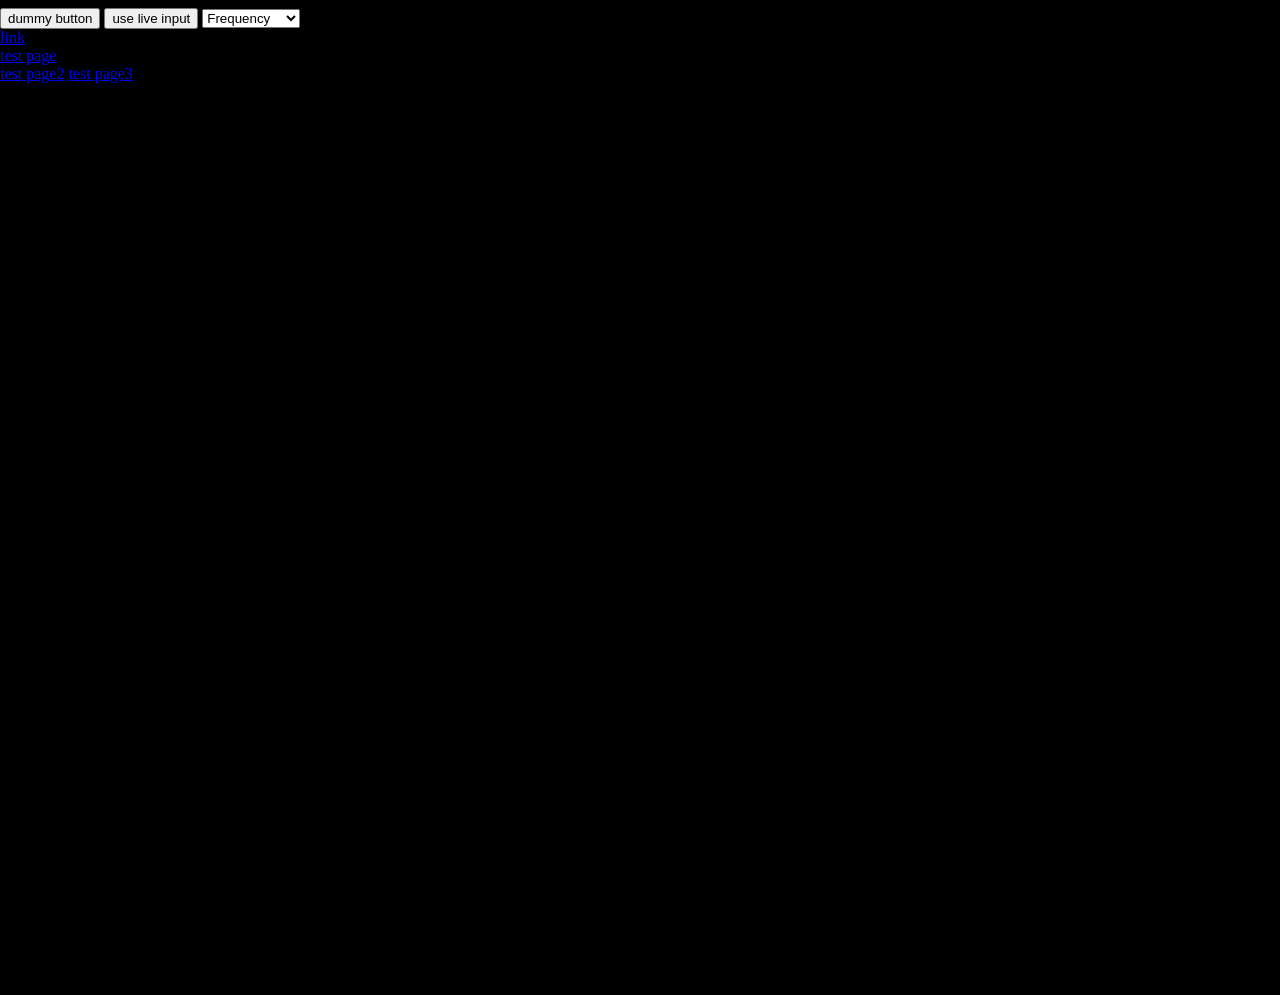
<file: index.html>
<!-- webgl_multiple_views -->
<!DOCTYPE html>
<html lang="en">
	<head>
		<title>three.js webgl - multiple views</title>
		<meta charset="utf-8">
		<meta name="viewport" content="width=device-width, user-scalable=no, minimum-scale=1.0, maximum-scale=1.0">
		<style>
			body{
		    margin-left: 0;
		    padding-left: 0;
		    background-color: black;
			}

		</style>
	</head>
	<body>
		<button>dummy button</button>
		<button onclick="toggleLiveInput()">use live input</button>
		<select id="mode" onchange="setParameter()"><option>Frequency</option><option>TimeDomain</option></select>
		<br/>
		<a href="PokemonViewer.html">link</a>
		<br/>
		<a href="archive_multicamera.html">test page</a>
		<br/>
		<a href="PokemonViewerInAnotherWay.html">test page2</a>
		<a href="PokemonViewerInAnotherWayMirror.html">test page3</a>
		<br/>
		<div id="container"></div>
		<script src="js/libs/three.min.js"></script>

		<script src="js/Detector.js"></script>
		<script src="js/libs/stats.js"></script>

		<script src="js/mayfes2017.js"></script>

	</body>
</html>
</file>
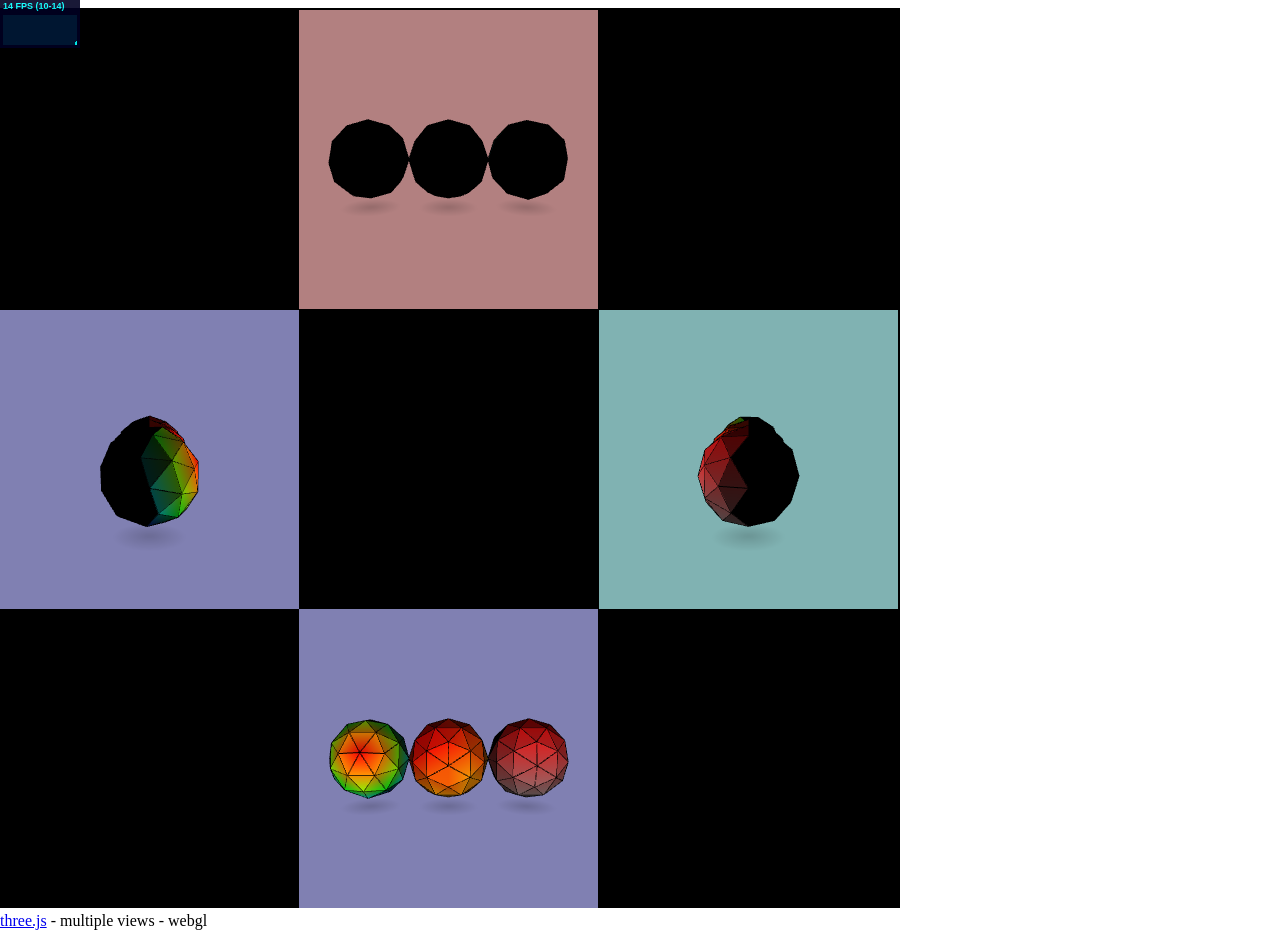
<file: archive_multicamera.html>
<!-- webgl_multiple_views -->
<!DOCTYPE html>
<html lang="en">
	<head>
		<title>three.js webgl - multiple views</title>
		<meta charset="utf-8">
		<meta name="viewport" content="width=device-width, user-scalable=no, minimum-scale=1.0, maximum-scale=1.0">
		<style>
			/*body {
				color: #000;
				font-family:Monospace;
				fontxsize:13px;
				text-align:center;

				background-color: #fff;
				margin: 0px;
				overflow: hidden;
			}*/
			body{
		    margin-left: 0;
		    padding-left: 0;
			}


			/*#info {
				position: absolute;
				top: 0px; width: 100%;
				padding: 5px;
			}

			a {

				color: #0080ff;
			}
*/

		</style>
	</head>
	<body>

		<div id="container"></div>
		<div id="info"><a href="http://threejs.org" target="_blank">three.js</a> - multiple views - webgl</div>

		<script src="js/three.js"></script>

		<script src="js/Detector.js"></script>
		<script src="js/libs/stats.min.js"></script>

		<script>

			if ( ! Detector.webgl ) Detector.addGetWebGLMessage();

			var container, stats;

			var views, scene, renderer;

			var mesh, group1, group2, group3, light;

			var windowWidth, windowHeight;

			var views = [
				{
					left: 0,
					bottom: 0.333,
					width: 0.333,
					height: 0.333,
					background: new THREE.Color().setRGB( 0.5, 0.5, 0.7 ),
					eye: [ -1800, 300, 0 ],
					up: [ 0, 1, 0 ],
					fov: 45,					
				},
				{
					left: 0.333,
					bottom: 0.666,
					width: 0.333,
					height: 0.333,
					background: new THREE.Color().setRGB( 0.7, 0.5, 0.5 ),
					eye: [ 0, 300, -1800 ],
					up: [ 0, 1, 0 ],
					fov: 45,
				},
				{
					left: 0.666,
					bottom: 0.333,
					width: 0.333,
					height: 0.333,
					background: new THREE.Color().setRGB( 0.5, 0.7, 0.7 ),
					eye: [ 1800, 300, 0 ],
					up: [ 0, 1, 0 ],
					fov: 45,
				},
				{
					left: 0.333,
					bottom: 0.0,
					width: 0.333,
					height: 0.333,
					background: new THREE.Color().setRGB( 0.5, 0.5, 0.7 ),
					eye: [ 0, 300, 1800 ],
					up: [ 0, 1, 0 ],
					fov: 45,					
				}
			];

			init();
			animate();

			function init() {

				container = document.getElementById( 'container' );

				for (var ii =  0; ii < views.length; ++ii ) {

					var view = views[ii];
					camera = new THREE.PerspectiveCamera( view.fov, window.innerWidth / window.innerHeight, 1, 10000 );
					camera.position.x = view.eye[ 0 ];
					camera.position.y = view.eye[ 1 ];
					camera.position.z = view.eye[ 2 ];
					camera.up.x = view.up[ 0 ];
					camera.up.y = view.up[ 1 ];
					camera.up.z = view.up[ 2 ];
					view.camera = camera;
				}

				scene = new THREE.Scene();

				light = new THREE.DirectionalLight( 0xffffff );
				light.position.set( 0, 0, 1 );
				scene.add( light );

				// shadow

				var canvas = document.createElement( 'canvas' );
				canvas.width = 128;
				canvas.height = 128;

				var context = canvas.getContext( '2d' );
				var gradient = context.createRadialGradient( canvas.width / 2, canvas.height / 2, 0, canvas.width / 2, canvas.height / 2, canvas.width / 2 );
				gradient.addColorStop( 0.1, 'rgba(0,0,0,0.15)' );
				gradient.addColorStop( 1, 'rgba(0,0,0,0)' );

				context.fillStyle = gradient;
				context.fillRect( 0, 0, canvas.width, canvas.height );

				var shadowTexture = new THREE.CanvasTexture( canvas );

				var shadowMaterial = new THREE.MeshBasicMaterial( { map: shadowTexture, transparent: true } );
				var shadowGeo = new THREE.PlaneBufferGeometry( 300, 300, 1, 1 );

				mesh = new THREE.Mesh( shadowGeo, shadowMaterial );
				mesh.position.y = - 250;
				mesh.rotation.x = - Math. PI / 2;
				scene.add( mesh );

				mesh = new THREE.Mesh( shadowGeo, shadowMaterial );
				mesh.position.x = - 400;
				mesh.position.y = - 250;
				mesh.rotation.x = - Math. PI / 2;
				scene.add( mesh );

				mesh = new THREE.Mesh( shadowGeo, shadowMaterial );
				mesh.position.x = 400;
				mesh.position.y = - 250;
				mesh.rotation.x = - Math. PI / 2;
				scene.add( mesh );

				var faceIndices = [ 'a', 'b', 'c' ];

				var color, f, f2, f3, p, vertexIndex,

					radius = 200,

					geometry  = new THREE.IcosahedronGeometry( radius, 1 ),
					geometry2 = new THREE.IcosahedronGeometry( radius, 1 ),
					geometry3 = new THREE.IcosahedronGeometry( radius, 1 );

				for ( var i = 0; i < geometry.faces.length; i ++ ) {

					f  = geometry.faces[ i ];
					f2 = geometry2.faces[ i ];
					f3 = geometry3.faces[ i ];

					for( var j = 0; j < 3; j++ ) {

						vertexIndex = f[ faceIndices[ j ] ];

						p = geometry.vertices[ vertexIndex ];

						color = new THREE.Color( 0xffffff );
						color.setHSL( ( p.y / radius + 1 ) / 2, 1.0, 0.5 );

						f.vertexColors[ j ] = color;

						color = new THREE.Color( 0xffffff );
						color.setHSL( 0.0, ( p.y / radius + 1 ) / 2, 0.5 );

						f2.vertexColors[ j ] = color;

						color = new THREE.Color( 0xffffff );
						color.setHSL( 0.125 * vertexIndex/geometry.vertices.length, 1.0, 0.5 );

						f3.vertexColors[ j ] = color;

					}

				}


				var materials = [

					new THREE.MeshPhongMaterial( { color: 0xffffff, shading: THREE.FlatShading, vertexColors: THREE.VertexColors, shininess: 0 } ),
					new THREE.MeshBasicMaterial( { color: 0x000000, shading: THREE.FlatShading, wireframe: true, transparent: true } )

				];

				group1 = THREE.SceneUtils.createMultiMaterialObject( geometry, materials );
				group1.position.x = -400;
				group1.rotation.x = -1.87;
				scene.add( group1 );

				group2 = THREE.SceneUtils.createMultiMaterialObject( geometry2, materials );
				group2.position.x = 400;
				group2.rotation.x = 0;
				scene.add( group2 );

				group3 = THREE.SceneUtils.createMultiMaterialObject( geometry3, materials );
				group3.position.x = 0;
				group3.rotation.x = 0;
				scene.add( group3 );

				renderer = new THREE.WebGLRenderer( { antialias: true } );
				renderer.setPixelRatio( window.devicePixelRatio );
				renderer.setSize( window.innerWidth, window.innerHeight );
				container.appendChild( renderer.domElement );

				stats = new Stats();
				container.appendChild( stats.dom );

				var size = window.innerHeight < window.innerWidth ? window.innerHeight : window.innerWidth;
				windowWidth  = size;
				windowHeight = size;

				renderer.setSize ( windowWidth, windowHeight );


			}

			function animate() {

				render();
				stats.update();

				requestAnimationFrame( animate );
			}

			function render() {

				console.log(windowWidth+","+windowHeight);

				for ( var ii = 0; ii < views.length; ++ii ) {

					view = views[ii];
					camera = view.camera;

					camera.lookAt( scene.position );

					var left   = Math.floor( windowWidth  * view.left );
					var bottom = Math.floor( windowHeight * view.bottom );
					var width  = Math.floor( windowWidth  * view.width );
					var height = Math.floor( windowHeight * view.height );
					renderer.setViewport( left, bottom, width, height );
					renderer.setScissor( left, bottom, width, height );
					renderer.setScissorTest( true );
					renderer.setClearColor( view.background );

					camera.aspect = width / height;
					camera.updateProjectionMatrix();

					renderer.render( scene, camera );
					
				}

			}

		</script>

	</body>
</html>
</file>
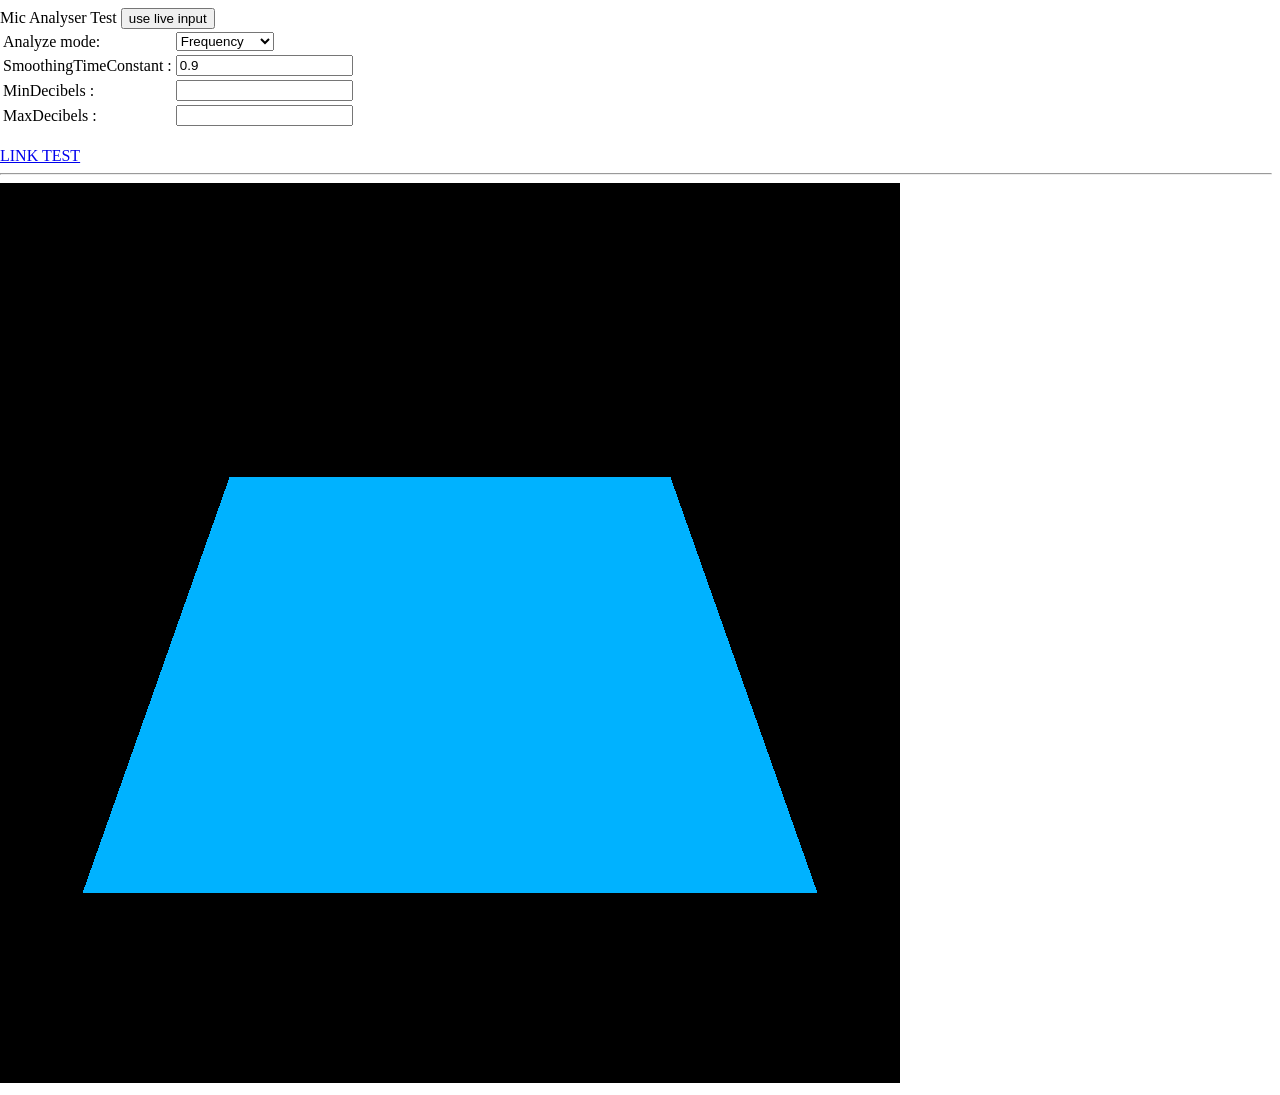
<file: mayfes2.html>
<!doctype html>
<html>
<head>Mic Analyser Test</head>
<meta name="viewport" content="width=device-width, initial-scale=1.0">
<link rel="stylesheet" type="text/css" href="css/styles.css">
<body>
  <button onclick="toggleLiveInput()">use live input</button>
  <br/>
  <table>
    <tr>
      <td>Analyze mode:</td>
      <td><select id="mode" onchange="setParameter()"><option>Frequency</option><option>TimeDomain</option>
      </select></td>
      <tr><td>SmoothingTimeConstant : </td><td><input type="text" id="smoothing" value="0.9" onchange="setParameter()"/></td></tr>
      <tr><td>MinDecibels : </td><td><input type="text" id="min" onchange="setParameter()"/></td></tr>
      <tr><td>MaxDecibels : </td><td><input type="text" id="max" onchange="setParameter()"/></td></tr>
    </tr>
  </table>
  <br/>
  <a href="mayfes2.html">LINK TEST</a>
  <hr/>
  <script src="js/libs/three.min.js"></script>
  <script type="text/javascript" src="js/mayfes2.js"></script>
</body>
</html>
</file>
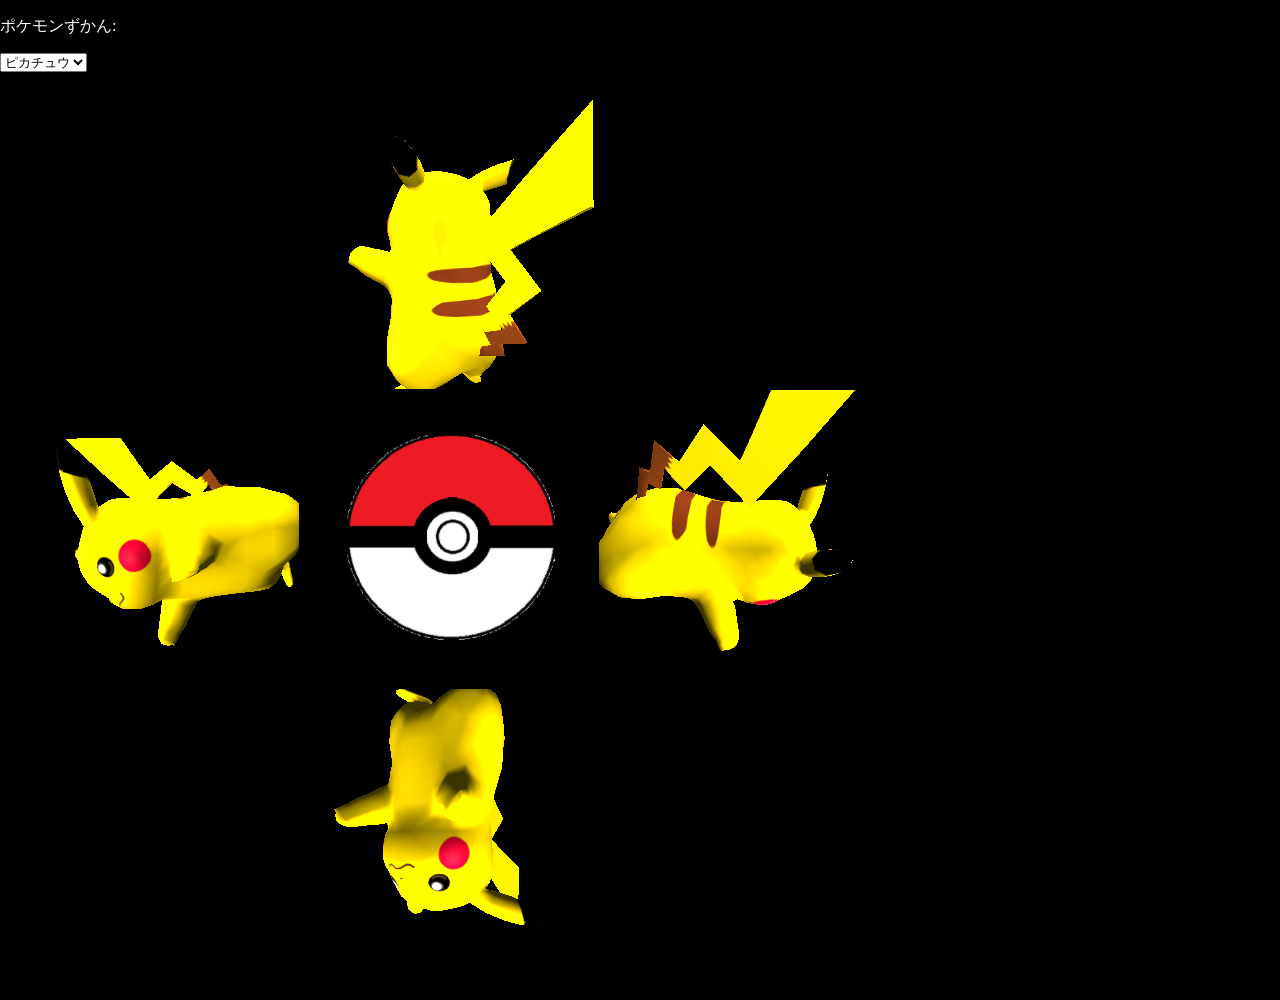
<file: PokemonViewer.html>
<!-- webgl_multiple_views -->
<!DOCTYPE html>
<html lang="en">
	<head>
		<title>Pokemon 3d Viewer</title>
		<meta charset="utf-8">
		<meta name="viewport" content="width=device-width, user-scalable=no, minimum-scale=1.0, maximum-scale=1.0">
		<style>
			body{
		    margin-left: 0;
		    padding-left: 0;
		    background: black;
			}
		</style>
	</head>
	<body>
		<p>
		<font color='#ffffff'>ポケモンずかん:</font>
			<form name ="PokemonList">
				<select name="PokemonName" onchange="setPokemon()">
					<option value="Pikachu" selected="">ピカチュウ</option>
					<option value="BR_Bulbasaur">フシギダネ</option>
					<option value="BR_Ivysaur">フシギソウ</option>
					<option value="BR_Venusaur">フシギバナ</option>
					<option value="Charmander">ヒトカゲ</option>
					<option value="BR_Charmeleon">リザード</option>
					<option value="BR_Charizard">リザードン</option>
					<option value="BR_Squirtle">ゼニガメ</option>
					<option value="BR_Wartortle">カメール</option>
					<option value="Blastoise">カメックス</option>
					<option value="BR_Ho-Oh">ホウオウ</option>
				</select>
			</form>
					<!-- <option value="XY_Chespin">ハリマロン</option> -->
					<!-- <option value="XY_Fennekin">フォッコ</option> -->
					<!-- <option value="XY_Froakie">ケロマツ</option> -->
		</p>

		<!-- <font color='#ffffff'>Nintendo/GameFreak</font> -->


		<div id="container"></div>
		<script src="js/libs/three.js"></script>
		<script src="js/libs/stats.js"></script>
		<script src="js/loaders/DDSLoader.js"></script>
      <script src="js/loaders/MTLLoader.js"></script>
      <script src="js/loaders/OBJLoader.js"></script>
      

		<script src="js/Detector.js"></script>

		<script>

			if ( ! Detector.webgl ) Detector.addGetWebGLMessage();

			var container, stats;

			var views, scene, renderer;
			var texSize;
			var size,windowWidth, windowHeight;

			var cameraDistance_y = 3.5;
         var cameraDistance_xz = 7;
         var cameraLookPos = new THREE.Vector3(0,3,0);

         var obj;
         var percentComplete=0;
         var flag = 0;

         var imageCamera

         var pokemon, directory

			var views = [
				{
					left: 0.333,
					bottom: 0.0,
					width: 0.333,
					height: 0.333,
					background: new THREE.Color().setRGB( 0.5, 0.5, 0.7 ),
					eye: [ 0, cameraDistance_y, cameraDistance_xz ],
					up: [ 0, -1, 0 ],
					fov: 45,					
				},
				{
					left: 0.666,
					bottom: 0.333,
					width: 0.333,
					height: 0.333,
					background: new THREE.Color().setRGB( 0.5, 0.7, 0.7 ),
					eye: [ -cameraDistance_xz, cameraDistance_y, 0 ],
					up: [ 0, 0, -1 ],
					fov: 45,
				},
				{
					left: 0.333,
					bottom: 0.666,
					width: 0.333,
					height: 0.333,
					background: new THREE.Color().setRGB( 0.7, 0.5, 0.5 ),
					eye: [ 0, cameraDistance_y, -cameraDistance_xz],
					up: [ 0, 1, 0 ],
					fov: 45,
				},
				{
					left: 0,
					bottom: 0.333,
					width: 0.333,
					height: 0.333,
					background: new THREE.Color().setRGB( 0.5, 0.5, 0.7 ),
					eye: [ cameraDistance_xz, cameraDistance_y, 0],
					up: [ 0, 0, -1 ],
					fov: 45,					
				}
			];

			//setting for stop animation
			var animation_ID;
			window.cancelAnimationFrame = (function() {
			  return window.cancelAnimationFrame ||
			         window.cancelRequestAnimationFrame ||
			         window.webkitCancelAnimationFrame ||
			         window.webkitCancelRequestAnimationFrame ||
			         window.mozCancelAnimationFrame ||
			         window.mozCancelRequestAnimationFrame ||
			         window.msCancelAnimationFrame ||
			         window.msCancelRequestAnimationFrame ||
			         window.oCancelAnimationFrame ||
			         window.oCancelRequestAnimationFrame ||
			         function(id) { window.clearTimeout(id); };
			}());

			window.onload = function() {
				renderInit();
				setPokemon();
				animate();
			}
			//main function end
			//below are functions used above

			function renderInit() {				
				container = document.getElementById( 'container' );
				size = window.innerHeight < window.innerWidth ? window.innerHeight : window.innerWidth;
				windowWidth  = size;
				windowHeight = size;
				renderer = new THREE.WebGLRenderer();
				renderer.setPixelRatio( window.devicePixelRatio );
				renderer.setSize( windowWidth, windowHeight );
				container.appendChild( renderer.domElement );
			}

			//init function is called by setPokemon()
			function init() {

				scene = new THREE.Scene();

				texSize = size / 3;

				for (var ii =  0; ii < views.length; ++ii ) {

					var view = views[ii];
					camera = new THREE.PerspectiveCamera( view.fov, windowWidth / windowHeight, 1, 100 );
					camera.position.x = view.eye[ 0 ];
					camera.position.y = view.eye[ 1 ];
					camera.position.z = view.eye[ 2 ];
					camera.up.x = view.up[ 0 ];
					camera.up.y = view.up[ 1 ];
					camera.up.z = view.up[ 2 ];
					camera.aspect = windowWidth / windowHeight;
					camera.lookAt(cameraLookPos);
					view.camera = camera;

				}

				
	          var ambient = new THREE.AmbientLight( 0x444444 );
	          scene.add( ambient );

	          var directionalLight = new THREE.DirectionalLight( 0xffeedd );
	          directionalLight.position.set( 0, 3, 3 );
	          scene.add( directionalLight );

	          // var directionalLight2 = new THREE.DirectionalLight( 0xffeedd );
	          // directionalLight2.position.set( 0, 0, -4 );
	          // scene.add( directionalLight2 );

 	          var directionalLight3 = new THREE.DirectionalLight( 0xffeedd );
	          directionalLight3.position.set( 3, 3, 0 ).normalize();
	          scene.add( directionalLight3 );

	          var directionalLight4 = new THREE.DirectionalLight( 0xffeedd );
	          directionalLight4.position.set( -3, 3, 0 ).normalize();
	          scene.add( directionalLight4 );


	          // model

	          var onProgress = function ( xhr ) {
	              if ( xhr.lengthComputable ) {
	                  percentComplete = xhr.loaded / xhr.total * 100;
	                  console.log( Math.round(percentComplete, 2) + '% downloaded' );
	              }
	          };

	          var onError = function ( xhr ) { };

	          THREE.Loader.Handlers.add( /\.dds$/i, new THREE.DDSLoader() );

	          var mtlLoader = new THREE.MTLLoader();
	          mtlLoader.setPath( directory );
	          mtlLoader.load( pokemon+'.mtl', function( materials ) {

	              materials.preload();

	              var objLoader = new THREE.OBJLoader();
	              objLoader.setMaterials( materials );
	              objLoader.setPath( directory );
	              objLoader.load( pokemon + '.obj', function ( object ) {
	                  obj = object;
	                  obj.position.y = 0;
	                  scene.add( obj );
	                  // console.log(obj);
	              }, onProgress, onError );

	          });


	          stats = new Stats();

	          //draw image once at center 
    			var imageGeometry = new THREE.PlaneGeometry(texSize, texSize);
    			var loader = new THREE.TextureLoader();
    			var texture = loader.load('image/monster_ball.png');
	         var imageMaterial = new THREE.MeshBasicMaterial( { map: texture } );
	         var imageMesh = new THREE.Mesh(imageGeometry, imageMaterial);
	         imageMesh.position.z = - 100;
	         scene.add(imageMesh);
	          var imageLight = new THREE.DirectionalLight( 0xffeedd );
	          imageLight.position.set( 0, 0, -50 ).normalize();
	          imageLight.target.position.set(imageMesh.position);
	          scene.add( imageLight );
	         imageCamera = new THREE.OrthographicCamera(-texSize/2,texSize/2,texSize/2,-texSize/2,1,100);
	         imageCamera.position.z = -50;
	         imageCamera.lookAt(imageMesh.position);	          
			}

			function animate() {
				stats.update();
				var fps = stats.getFps();				
				if (obj != null) {
					// console.log(obj);
					flag = 1;	
				}
		
				// if (Math.round(percentComplete, 2) == 100)  obj.rotation.y += 2*Math.PI/30 / fps;
				if (flag == 1) {
					if (fps > 5) obj.rotation.y += 2*Math.PI/30 / fps;
					// console.log(obj.rotation.y);
				}
				render();

				animation_ID = requestAnimationFrame( animate );
			}

			function render() {
				var tuning = 0.7	;
				renderer.setViewport( windowWidth/2 - texSize/2*tuning, windowHeight/2 - texSize/2*tuning, texSize*tuning, texSize*tuning );
				renderer.setScissor( windowWidth/2 - texSize/2*tuning, windowHeight/2 - texSize/2
					*tuning, texSize*tuning, texSize*tuning );
				renderer.setScissorTest( true );
				renderer.render( scene, imageCamera );
				
				for ( var ii = 0; ii < views.length; ++ii ) {
					view = views[ii];
					camera = view.camera;

					// camera.lookAt( scene.position );

					var left   = Math.floor( windowWidth  * view.left );	
					var bottom = Math.floor( windowHeight * view.bottom );
					var width  = Math.floor( windowWidth  * view.width );
					var height = Math.floor( windowHeight * view.height );
					renderer.setViewport( left, bottom, width, height );
					renderer.setScissor( left, bottom, width, height );
					renderer.setScissorTest( true );
					// renderer.setClearColor( view.background );

					renderer.render( scene, camera );
					
				}

			}

			function setPokemon() {
				pokemon = document.PokemonList.PokemonName.value;
				directory = "Pokemons/" + pokemon + "/";
				cancelAnimationFrame(animation_ID);
				init();
				animate()
			}

		</script>

	</body>
</html>
</file>
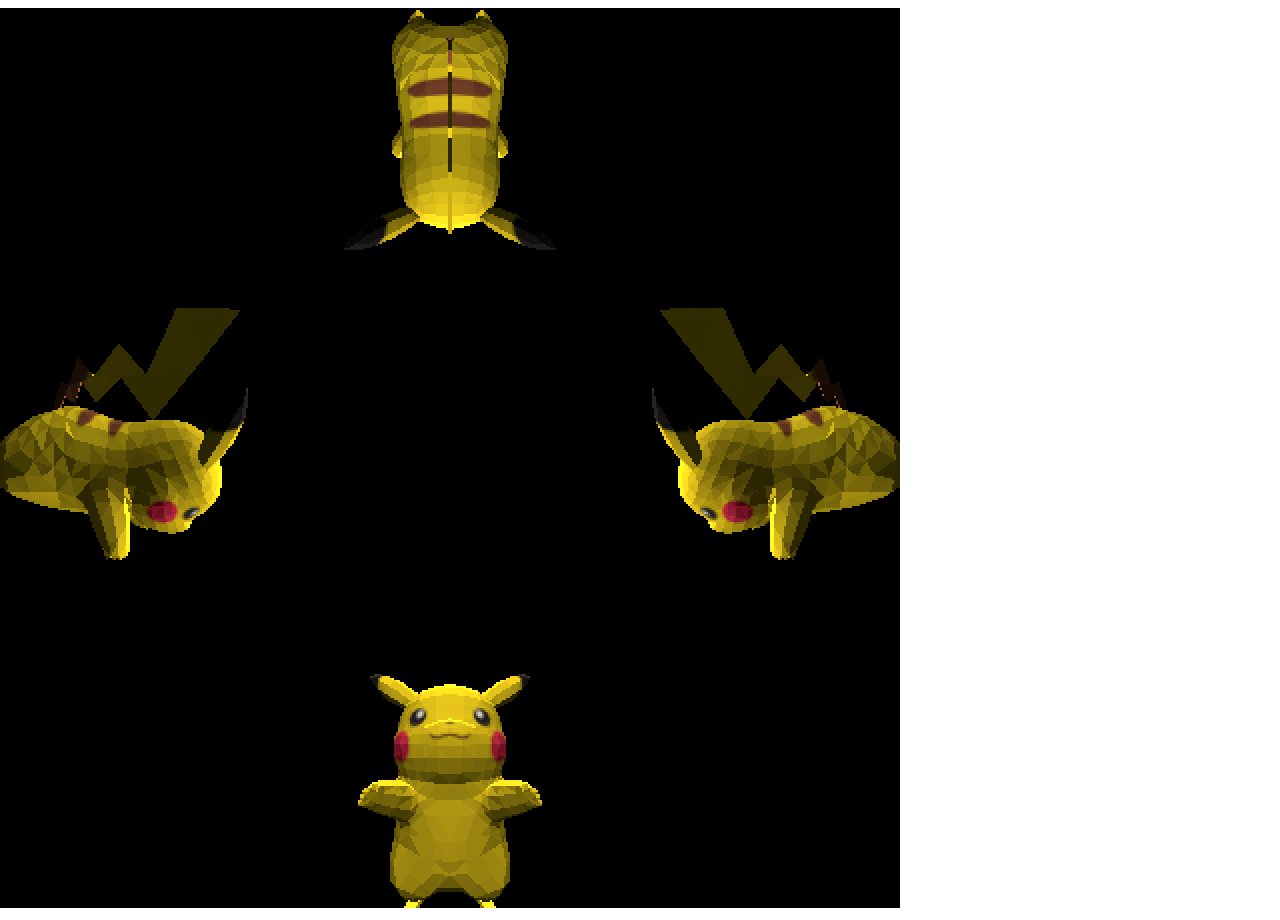
<file: PokemonViewer_archive.html>
<!DOCTYPE html>
<html lang="en">
    <head>
        <title>three.js webgl - OBJLoader + MTLLoader</title>
        <meta charset="utf-8">
        <meta name="viewport" content="width=device-width, user-scalable=no, minimum-scale=1.0, maximum-scale=1.0">
        <style>
            body {
                /*background-color: black;*/
                margin-left: 0;
                padding-left: 0;
            }
        </style>
    </head>

    <body>
        <script src="js/libs/three.js"></script>

        <script src="js/loaders/DDSLoader.js"></script>
        <script src="js/loaders/MTLLoader.js"></script>
        <script src="js/loaders/OBJLoader.js"></script>
        <!-- <script src="js/libs/stats.js"></script> -->

        <script>

            var container;

            var camera, scene, renderer, mainScene, mainCamera;

            // var stats, lastTime=0, now;

            var mouseX = 0, mouseY = 0;

            var windowHalfX = window.innerWidth / 2;
            var windowHalfY = window.innerHeight / 2;
            var windowWidth, windowHeight;

            var cameraDistance_y = 4;
            var cameraDistance_xz = 7;
            var cameraLookPos = new THREE.Vector3(0,3,0);

            //lenght is 4  in this program(front, right, back and left view)
            var renderTarget = [];
            var planeMat = [];
            var texSize = 150;
            var attachTextureGeometry = [];
            var mainMeshes = [];
            var obj;

            var views = [
                {
                    eye: [ 0, cameraDistance_y, cameraDistance_xz ],
                    up: [ 0, 1, 0 ],
                    fov: 45,                    
                },
                {
                    eye: [ cameraDistance_xz, cameraDistance_y, 0 ],
                    up: [ 0, 1, 0 ],
                    fov: 45,
                },
                {
                    eye: [ 0, cameraDistance_y, -cameraDistance_xz ],
                    up: [ 0, 1, 0 ],
                    fov: 45,
                },
                {
                    eye: [ -cameraDistance_xz, cameraDistance_y, 0 ],
                    up: [ 0, 1, 0 ],
                    fov: 45,                    
                }
            ];

            init();
            animate();


            function init() {

                // container = document.createElement( 'div' );
                // document.body.appendChild( container );

                //culculate the size of maximum square
                var size = window.innerHeight < window.innerWidth ? window.innerHeight : window.innerWidth;
                windowWidth  = size;
                windowHeight = size;

                // scene
                scene = new THREE.Scene();

                for (var ii =  0; ii < views.length; ++ii ) {
                    var view = views[ii];
                    camera = new THREE.PerspectiveCamera( view.fov, windowWidth / windowHeight, 1, 100);
                    camera.position.x = view.eye[ 0 ];
                    camera.position.y = view.eye[ 1 ];
                    camera.position.z = view.eye[ 2 ];
                    camera.up.x = view.up[ 0 ];
                    camera.up.y = view.up[ 1 ];
                    camera.up.z = view.up[ 2 ];
                    camera.aspect = windowWidth / windowHeight;
                    camera.lookAt(cameraLookPos);
                    view.camera = camera;
                }

                //light

                var ambient = new THREE.AmbientLight( 0x444444 );
                scene.add( ambient );

                var directionalLight = new THREE.DirectionalLight( 0xffeedd );
                directionalLight.position.set( 0, 1, 1 ).normalize();
                scene.add( directionalLight );


                var directionalLight2 = new THREE.DirectionalLight( 0xffeedd );
                directionalLight2.position.set( 0, 1, -1 ).normalize();
                scene.add( directionalLight2 );

                // model

                var onProgress = function ( xhr ) {
                    if ( xhr.lengthComputable ) {
                        var percentComplete = xhr.loaded / xhr.total * 100;
                        console.log( Math.round(percentComplete, 2) + '% downloaded' );
                    }
                };

                var onError = function ( xhr ) { };

                THREE.Loader.Handlers.add( /\.dds$/i, new THREE.DDSLoader() );

                var mtlLoader = new THREE.MTLLoader();
                mtlLoader.setPath( 'Pikachu/' );
                mtlLoader.load( 'Pikachu.mtl', function( materials ) {

                    materials.preload();

                    var objLoader = new THREE.OBJLoader();
                    objLoader.setMaterials( materials );
                    objLoader.setPath( 'Pikachu/' );
                    objLoader.load( 'Pikachu.obj', function ( object ) {
                        obj = object;
                        obj.position.y = 0;
                        scene.add( obj );

                    }, onProgress, onError );
                    // console.log(objLoader);

                });

                //

                renderer = new THREE.WebGLRenderer();
                renderer.setPixelRatio( window.devicePixelRatio );
                renderer.setSize( windowWidth, windowHeight );
                // container.appendChild( renderer.domElement );
                document.body.appendChild( renderer.domElement );


                //ivent listener
                document.addEventListener( 'mousemove', onDocumentMouseMove, false );


                //setting of texxture rendering
                for (var i = 0; i < views.length; i++) {
                    renderTarget[i] = new THREE.WebGLRenderTarget(texSize, texSize, {
                         magFilter: THREE.NearestFilter,
                         minFilter: THREE.NearestFilter,
                         wrapS: THREE.ClampToEdgeWrapping,
                         wrapT: THREE.ClampToEdgeWrapping
                    });

                    planeMat[i] = new THREE.MeshLambertMaterial({
                        color: 0xffffff,
                        map: renderTarget[i]                    
                    });

                    attachTextureGeometry[i] = new THREE.PlaneGeometry(texSize, texSize, 1, 1);

                    mainMeshes[i] = new THREE.Mesh(attachTextureGeometry[i], planeMat[i]);
                }

                //main rendering
                mainScene = new THREE.Scene();

                mainCamera = new THREE.OrthographicCamera(-texSize*3/2, texSize*3/2, texSize*3/2, -texSize*3/2, 1, 2);
                mainCamera.position.set(0, 1, 0);
                mainCamera.up.x = 0;
                mainCamera.up.y = 0;
                mainCamera.up.z = -1;
                mainCamera.lookAt(mainScene.position);
                // camera.lookAt(mainScene.position);

                mainMeshes[0].position.set(0, 0, texSize);
                mainMeshes[1].position.set(texSize, 0, 0);
                mainMeshes[2].position.set(0, 0, -texSize);
                mainMeshes[3].position.set(-texSize, 0, 0);


                for (var i = 0; i < views.length; i++) {
                    
                    mainMeshes[i].rotation.x = Math.PI / -2;
                    mainScene.add(mainMeshes[i]);
                }

                mainMeshes[1].rotation.z = Math.PI / 2;
                mainMeshes[2].rotation.z = Math.PI;
                mainMeshes[3].rotation.z = Math.PI / -2;

                
                var mainLight = new THREE.DirectionalLight( 0xffffff);
                mainLight.position.set( 0, 50, 0);
                mainLight.target.position.copy( mainScene.position );

                mainScene.add(mainLight);

                // stats = new Stats();


            }

            function onDocumentMouseMove( event ) {

                mouseX = ( event.clientX - windowHalfX ) / 2;
                mouseY = ( event.clientY - windowHalfY ) / 2;

            }

            //

            function animate() {

                requestAnimationFrame( animate );
                renderToTexture();
                renderer.render(mainScene, mainCamera);

            }

            function renderToTexture() {
                // stats.update();
                // var fps = stats.getFps();
                // console.log(fps);
                // if (fps != 0) obj.rotation.y += 2*Math.PI/30 / fps;
                // console.log(obj.rotation.y);                
                for ( var ii = 0; ii < views.length; ++ii ) {
                    view = views[ii];
                    camera = view.camera;
                    // camera.position.x += ( mouseX - camera.position.x ) * .05;
                    // camera.position.y += ( - mouseY - camera.position.y ) * .05;
                    // camera.lookAt( scene.position);
                    mainMeshes[ii].material.needsUpdate = true;
                    renderer.render( scene, camera, renderTarget[ii] );   
                }
            }


        </script>

    </body>
</html>
</file>
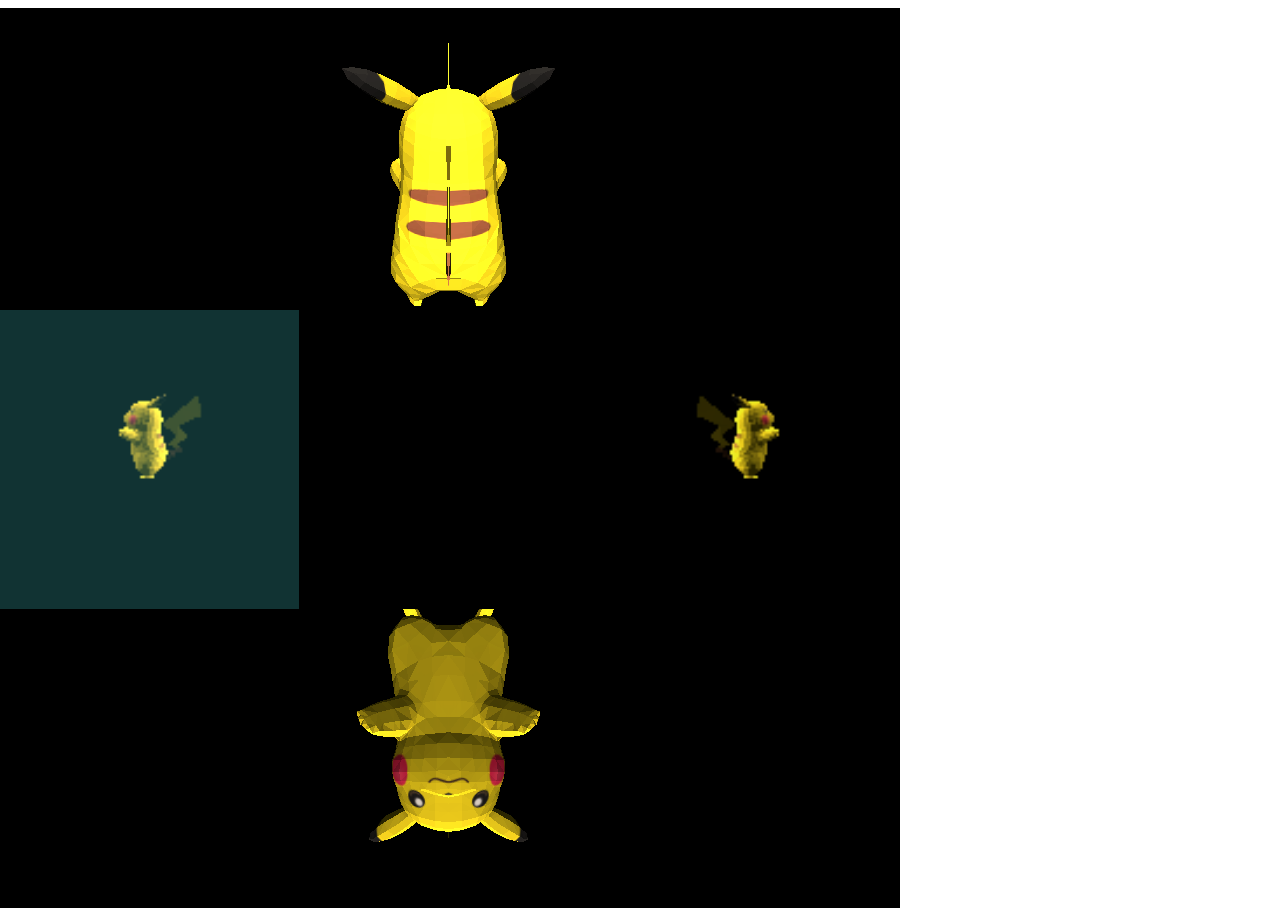
<file: PokemonViewerInAnotherWayMirror.html>
<!-- webgl_multiple_views -->
<!DOCTYPE html>
<html lang="en">
	<head>
		<title>Pikachu 3d Viewer</title>
		<meta charset="utf-8">
		<meta name="viewport" content="width=device-width, user-scalable=no, minimum-scale=1.0, maximum-scale=1.0">
		<style>
			body{
		    margin-left: 0;
		    padding-left: 0;
			}
		</style>
	</head>
	<body>

		<div id="container"></div>
		<script src="js/libs/three.js"></script>
		<script src="js/libs/stats.js"></script>
		<script src="js/loaders/DDSLoader.js"></script>
      <script src="js/loaders/MTLLoader.js"></script>
      <script src="js/loaders/OBJLoader.js"></script>
      <script src="js/Mirror.js"></script>
      

		<script src="js/Detector.js"></script>

		<script>

			if ( ! Detector.webgl ) Detector.addGetWebGLMessage();

			var container, stats;

			var views, scene, renderer;
			var texSize = 128, planeSize = 10;
			var windowWidth, windowHeight;

			var cameraDistance_y = 4;
         var cameraDistance_xz = 7;
         var cameraLookPos = new THREE.Vector3(0,3,0);

         var obj,percentComplete=0;

         var rightMirror, leftMirror;

			var views = [
				{	//front
					left: 0.333,
					bottom: 0.0,
					width: 0.333,
					height: 0.333,
					background: new THREE.Color().setRGB( 0.5, 0.5, 0.7 ),
					eye: [ 0, cameraDistance_y, cameraDistance_xz ],
					up: [ 0, -1, 0 ],
					fov: 45,					
				},
				{  //right
					left: 0.666,
					bottom: 0.333,
					width: 0.333,
					height: 0.333,
					background: new THREE.Color().setRGB( 0.5, 0.7, 0.7 ),
					eye: [ cameraDistance_xz, cameraDistance_y, 0 ],
					up: [ 0, 1, 0 ],
					fov: 45,
				},
				{	//back
					left: 0.333,
					bottom: 0.666,
					width: 0.333,
					height: 0.333,
					background: new THREE.Color().setRGB( 0.7, 0.5, 0.5 ),
					eye: [ 0, cameraDistance_y, -cameraDistance_xz],
					up: [ 0, 1, 0 ],
					fov: 45,
				},
				{	//left
					left: 0,
					bottom: 0.333,
					width: 0.333,
					height: 0.333,
					background: new THREE.Color().setRGB( 0.5, 0.5, 0.7 ),
					eye: [ -cameraDistance_xz, cameraDistance_y, 0],
					up: [ 0, 1, 0 ],
					fov: 45,					
				}
			];

			window.onload = function() {
				init();
				animate();
			}
			//main function end
			//below are functions used above

			function init() {

				container = document.getElementById( 'container' );

				scene = new THREE.Scene();

				var size = window.innerHeight < window.innerWidth ? window.innerHeight : window.innerWidth;
				windowWidth  = size;
				windowHeight = size;

				for (var ii =  0; ii < views.length; ++ii ) {

					var view = views[ii];
					camera = new THREE.PerspectiveCamera( view.fov, windowWidth / windowHeight, 1, cameraDistance_xz*3);
					camera.position.x = view.eye[ 0 ];
					camera.position.y = view.eye[ 1 ];
					camera.position.z = view.eye[ 2 ];
					camera.up.x = view.up[ 0 ];
					camera.up.y = view.up[ 1 ];
					camera.up.z = view.up[ 2 ];
					camera.aspect = windowWidth / windowHeight;
					camera.lookAt(cameraLookPos);
					view.camera = camera;

				}

				
	          var ambient = new THREE.AmbientLight( 0x444444 );
	          scene.add( ambient );

	          var directionalLight = new THREE.DirectionalLight( 0xffeedd );
	          directionalLight.position.set( 0, 1, 1 ).normalize();
	          scene.add( directionalLight );


	          var directionalLight2 = new THREE.DirectionalLight( 0xffeedd );
	          directionalLight2.position.set( 0, 1, -1 ).normalize();
	          scene.add( directionalLight2 );


	          var directionalLight3 = new THREE.DirectionalLight( 0xffeedd );
	          directionalLight3.position.set( 0, 0, -1 ).normalize();
	          scene.add( directionalLight3 );

	          // model

	          var onProgress = function ( xhr ) {
	              if ( xhr.lengthComputable ) {
	                  percentComplete = xhr.loaded / xhr.total * 100;
	                  console.log( Math.round(percentComplete, 2) + '% downloaded' );
	              }
	          };

	          var onError = function ( xhr ) { };

	          THREE.Loader.Handlers.add( /\.dds$/i, new THREE.DDSLoader() );

	          var mtlLoader = new THREE.MTLLoader();
	          mtlLoader.setPath( 'Pikachu/' );
	          mtlLoader.load( 'Pikachu.mtl', function( materials ) {

	              materials.preload();

	              var objLoader = new THREE.OBJLoader();
	              objLoader.setMaterials( materials );
	              objLoader.setPath( 'Pikachu/' );
	              objLoader.load( 'Pikachu.obj', function ( object ) {
	                  obj = object;
	                  obj.position.y = 0;
	                  scene.add( obj );

	              }, onProgress, onError );
	              // console.log(objLoader);

	          });

	          //

	          renderer = new THREE.WebGLRenderer();
	          renderer.setPixelRatio( window.devicePixelRatio );
	          renderer.setSize( windowWidth, windowHeight );
	          container.appendChild( renderer.domElement );

	          stats = new Stats();


	          //Mirror creation
 				var planeGeo = new THREE.PlaneBufferGeometry( planeSize, planeSize );

				// MIRROR planes
				rightMirror = new THREE.Mirror( renderer, views[1].camera, { clipBias: 0.003, textureWidth: texSize, textureHeight: texSize, color: 0x777777 } );

				var mirrorMesh = new THREE.Mesh( planeGeo, rightMirror.material );
				mirrorMesh.add( rightMirror );
				mirrorMesh.rotateY( - Math.PI / 2 );
				mirrorMesh.position.x = cameraDistance_xz*2;
				scene.add( mirrorMesh );
				views[1].camera.lookAt(new THREE.Vector3(cameraDistance_xz*2, 3 , 0));
				console.log(mirrorMesh.position);

				leftMirror = new THREE.Mirror( renderer, views[3].camera, { clipBias: 0.003, textureWidth: texSize, textureHeight: texSize, color:0x889999 } );

				var leftMirrorMesh = new THREE.Mesh( new THREE.PlaneBufferGeometry( planeSize*10, planeSize*10 ), leftMirror.material );
				leftMirrorMesh.add( leftMirror );
				leftMirrorMesh.rotateY( Math.PI / 2 );
				leftMirrorMesh.position.x = -cameraDistance_xz*2;
				views[3].camera.lookAt(new THREE.Vector3(-cameraDistance_xz*2, 3 , 0));
				scene.add( leftMirrorMesh );

			}

			function animate() {
				// stats.update();
				// var fps = stats.getFps();
				// if (Math.round(percentComplete, 2) == 100)  obj.rotation.y += 2*Math.PI/30 / fps;

				render();

				requestAnimationFrame( animate );
			}

			function render() {
				rightMirror.render();
				leftMirror.render();
				for ( var ii = 0; ii < views.length; ++ii ) {
					view = views[ii];
					camera = view.camera;

					// camera.lookAt( scene.position );

					var left   = Math.floor( windowWidth  * view.left );
					var bottom = Math.floor( windowHeight * view.bottom );
					var width  = Math.floor( windowWidth  * view.width );
					var height = Math.floor( windowHeight * view.height );
					renderer.setViewport( left, bottom, width, height );
					renderer.setScissor( left, bottom, width, height );
					renderer.setScissorTest( true );
					// renderer.setClearColor( view.background );

					renderer.render( scene, camera );
					
				}

			}

		</script>

	</body>
</html>
</file>
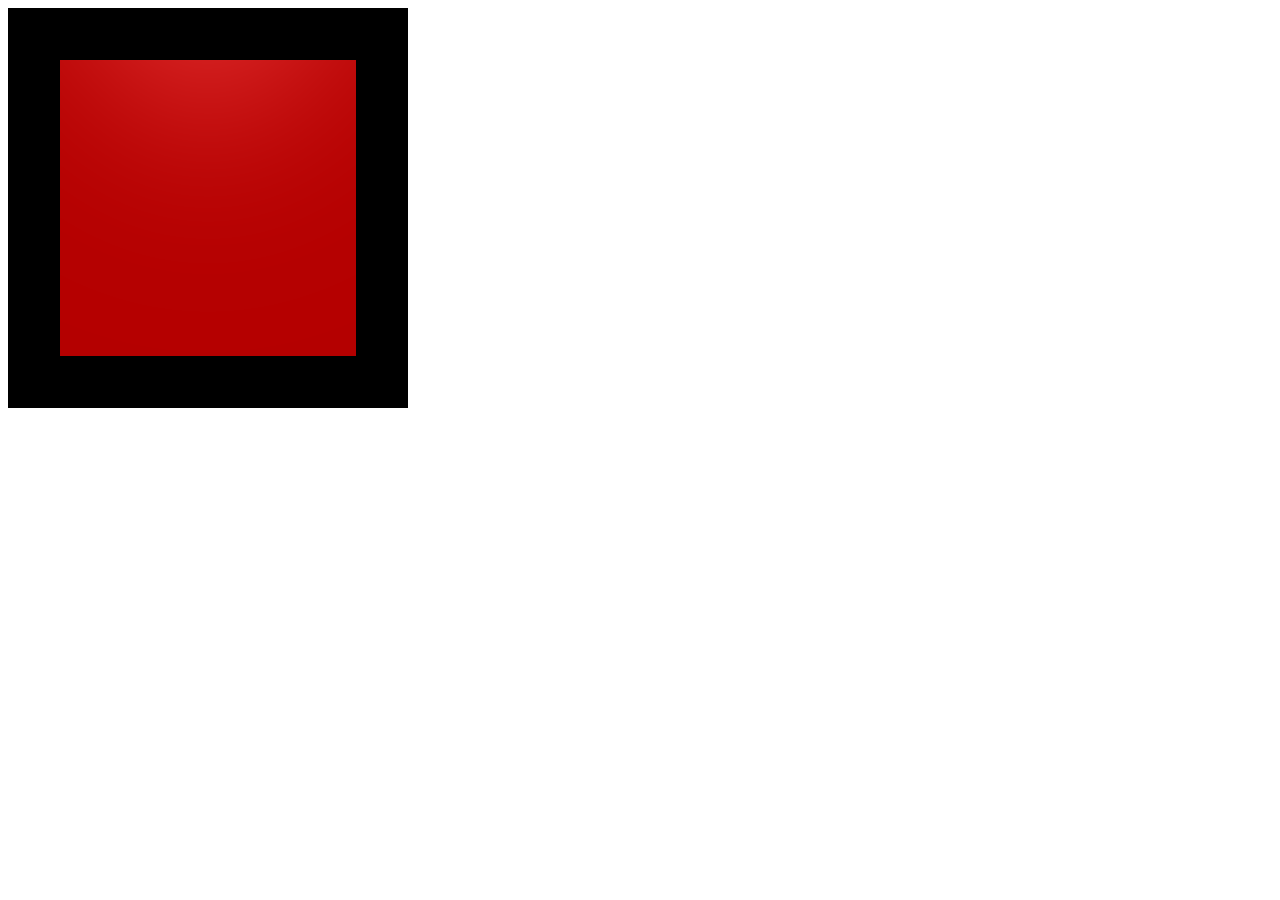
<file: test.html>
<!DOCTYPE html>
<html>
<head>
<meta charset="utf-8">
<title>get started with three.js</title>
</head>
<body>
 
<script src="js/libs/three.min.js"></script>
<script>
var main = function () {
	var scene = new THREE.Scene();
	var width  = 400;
	var height = 400;
	var fov    = 60;
	var aspect = width / height;
	var near   = 1;
	var far    = 1000;
	var camera = new THREE.PerspectiveCamera( fov, aspect, near, far );
	camera.position.set( 0, 0, 50 );
	var renderer = new THREE.WebGLRenderer();
	renderer.setSize( width, height );
	document.body.appendChild( renderer.domElement );
	var directionalLight = new THREE.DirectionalLight( 0xffffff );
	directionalLight.position.set( 0, 0.7, 0.7 );
	scene.add( directionalLight );
	var geometry = new THREE.CubeGeometry( 30, 30, 30 );
	var material = new THREE.MeshPhongMaterial( { color: 0xff0000 } );
	var mesh = new THREE.Mesh( geometry, material );
	scene.add( mesh );
	renderer.render( scene, camera );

};
 
window.addEventListener( 'DOMContentLoaded', main, false );
</script>
 
</body>
</html>
</file>
<file: css/styles.css>
body{
    margin-left: 0;
    padding-left: 0;
}

/*.wrapper{
  width: 100%;
}*/
</file>
